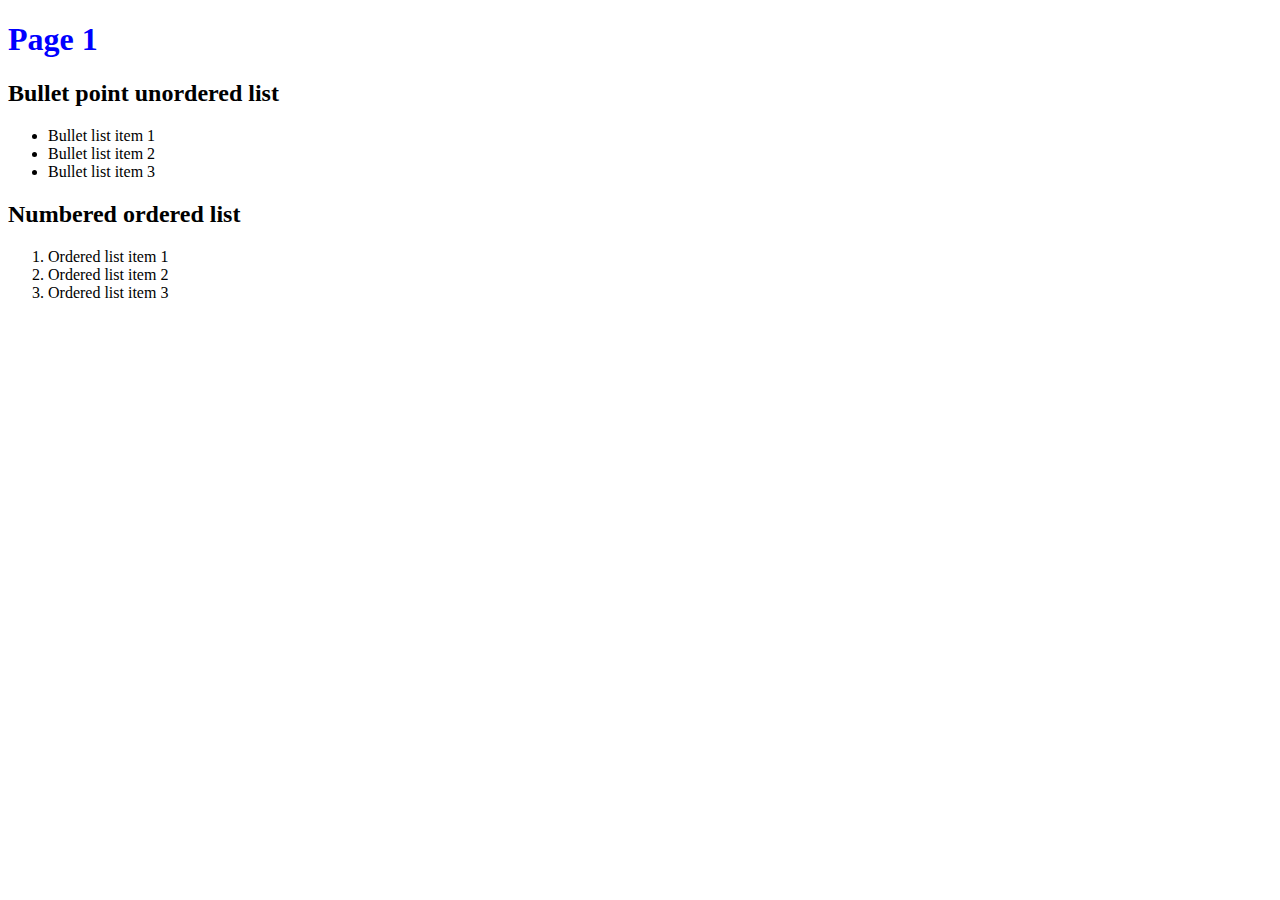
<file: page1.html>
<!DOCTYPE html>
<html lang="en">
<head>
    <meta charset="UTF-8">
    <meta http-equiv="X-UA-Compatible" content="IE=edge">
    <meta name="viewport" content="width=device-width, initial-scale=1.0">
    <title>Document</title>
    <link rel="stylesheet" href="STYLES/styles.css">
</head>
<body>
    <h1 class="setcolor">Page 1</h1>

<h2>Bullet point unordered list</h2>
<!-- Unordered list (bulleted)-->

<ul>
    <li>Bullet list item 1</li>
    <li>Bullet list item 2</li>
    <li>Bullet list item 3</li>
</ul>

<h2>Numbered ordered list</h2>
<!-- Ordered list (numbered)-->
<ol>
    <li>Ordered list item 1 </li>
    <li>Ordered list item 2 </li>
    <li>Ordered list item 3 </li>
</ol>

</body>
</html>
</file>
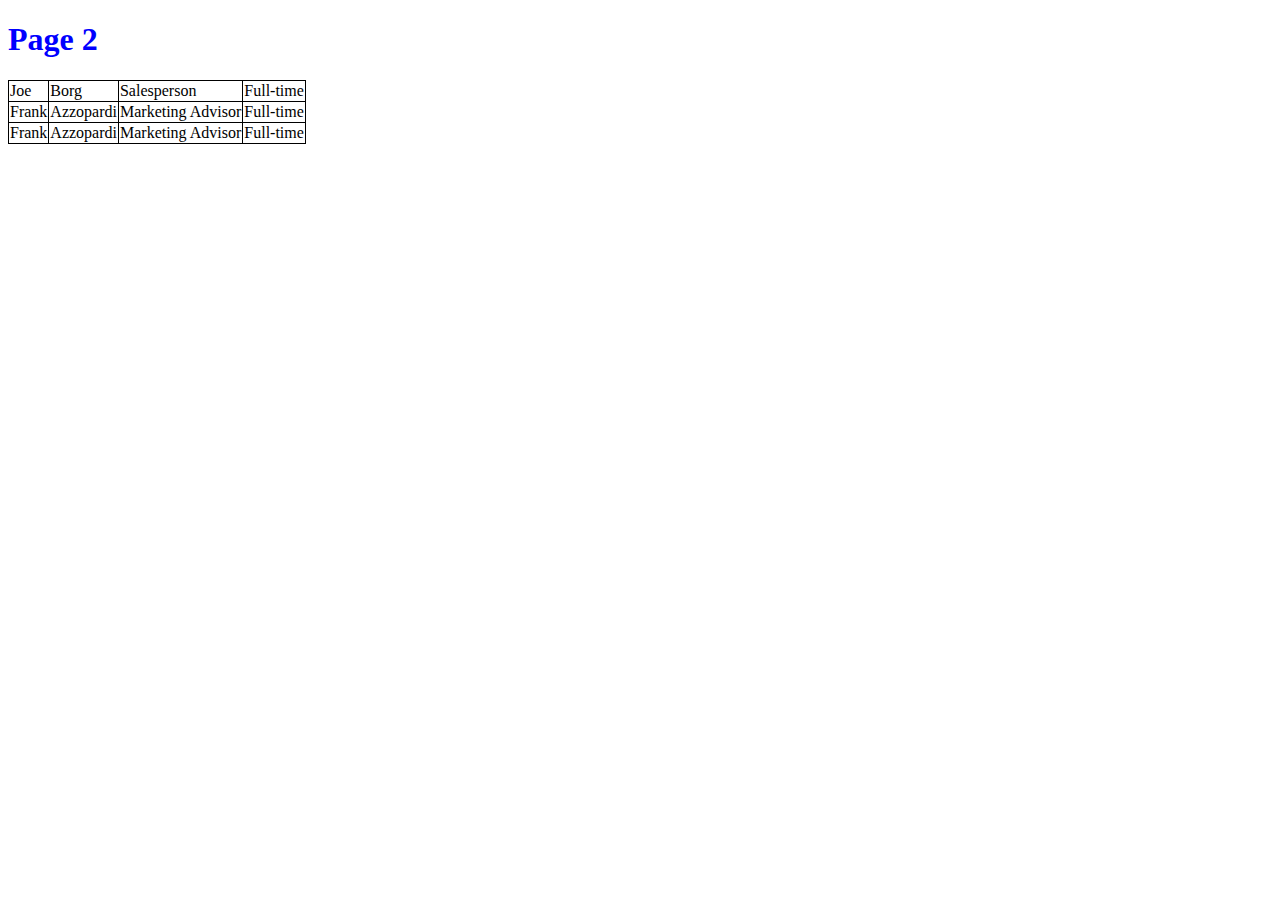
<file: page2.html>
<!DOCTYPE html>
<html lang="en">
<head>
    <meta charset="UTF-8">
    <meta http-equiv="X-UA-Compatible" content="IE=edge">
    <meta name="viewport" content="width=device-width, initial-scale=1.0">
    <title>Document</title>
    <link rel="stylesheet" href="STYLES/styles.css">
</head>
<body>
    <h1 class="setcolor">Page 2</h1>

    <table class="lastRow">
        <tr>
            <td>Joe</td>
            <td>Borg</td>
            <td>Salesperson</td>
            <td class="lastCol">Full-time</td>
        </tr>
        <tr>
            <td>Frank</td>
            <td>Azzopardi</td>
            <td>Marketing Advisor</td>
            <td class="lastCol">Full-time</td>
        </tr>
        <tr>
            <td>Frank</td>
            <td>Azzopardi</td>
            <td>Marketing Advisor</td>
            <td class="lastCol">Full-time</td>
        </tr>
    </table>
    
</body>
</html>
</file>
<file: STYLES/styles.css>
.setcolor{
    color: blue;
}

ul li{
    font-family: Arial,system-ui, -apple-system, BlinkMacSystemFont, 'Segoe UI', Roboto, Oxygen, Ubuntu, Cantarell, 'Open Sans', 'Helvetica Neue', sans-serif Helvetica, sans-serif;
}

table{
    border-spacing: 0px;
}

td{
    border-top: black solid 1px;
    border-left: black solid 1px;
}

.lastCol{
    border-right: black solid 1px;
}

.lastRow{
    border-bottom: black solid 1px;
}

*{
    box-sizing: border-box;
}
</file>
